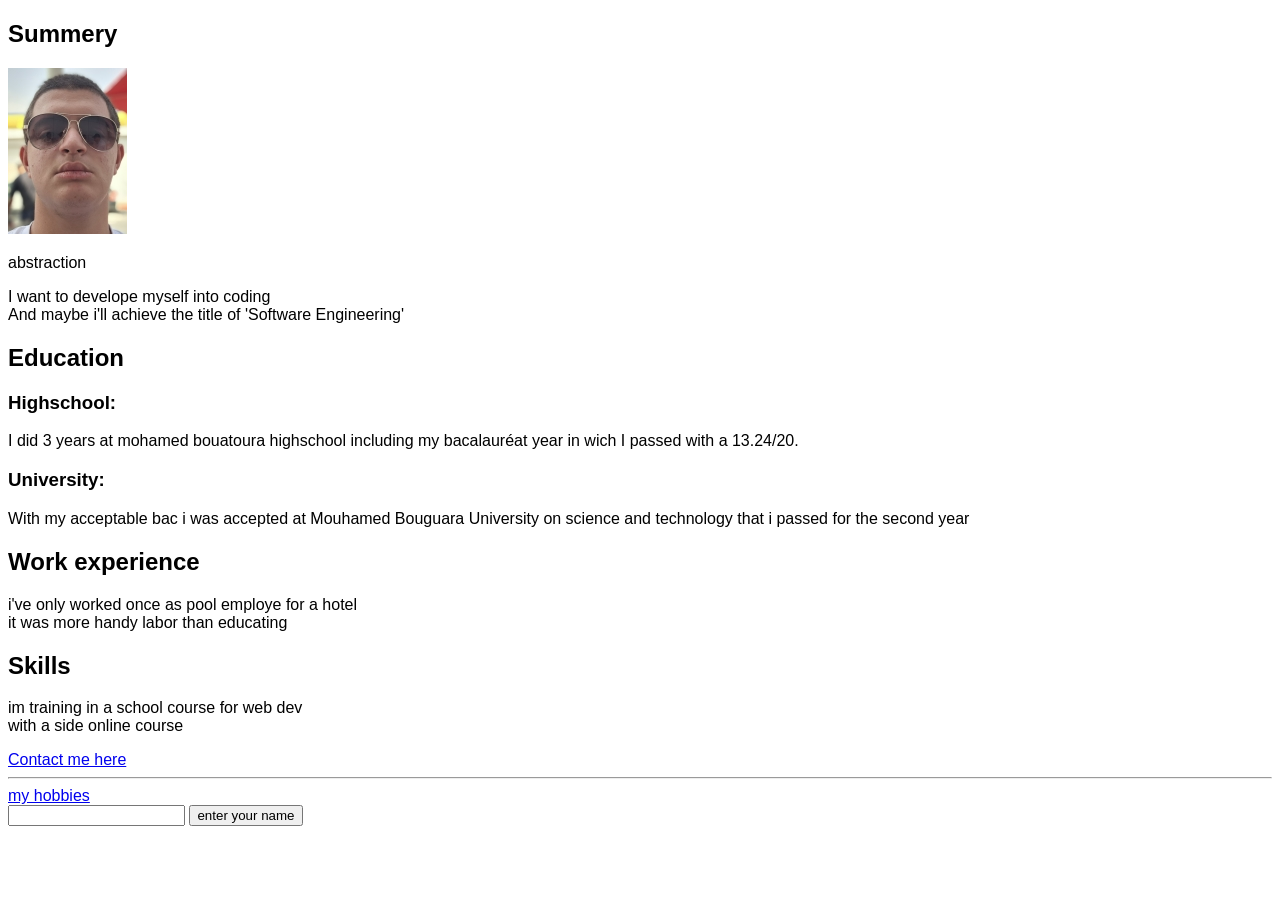
<file: index.html>
<!DOCTYPE html>
<html>
<head>
    <link rel="stylesheet" href="style.css">
</head>
<body>
<div class="all">

    <h2>Summery</h2>
    

<img src="./20250821_101043.jpg" class="c">
<p>abstraction</p>




<p>
I want to develope myself into coding
<br/>
        And maybe i'll achieve the title of 'Software Engineering'
    </p>
    <h2 id="h">Education</h2>
    <p>
        <h3>Highschool:</h3>
        I did 3 years at mohamed bouatoura highschool including 
        my bacalauréat year in wich I passed with a 13.24/20.
        <h3>University:</h3>
        With my acceptable bac i was accepted at Mouhamed Bouguara University
        on science and technology that i passed for the second year

    </p>

<h2>Work experience</h2>
<p>i've only worked once as pool employe for a hotel<br/>
     it was more handy labor than educating</p>
<h2>Skills</h2>
<p>im training in a school course for web dev <br/>with a side online course </p>



<a href="contact.html">Contact me here</a>    

<hr/>



<a href="hobbies.html">my hobbies</a>




</div>

<input id="inp2"     />
<button id="b3">enter your name</button>

<p id="ppp"></p>
<script src="j.js"></script>
</body>
</html>
</file>
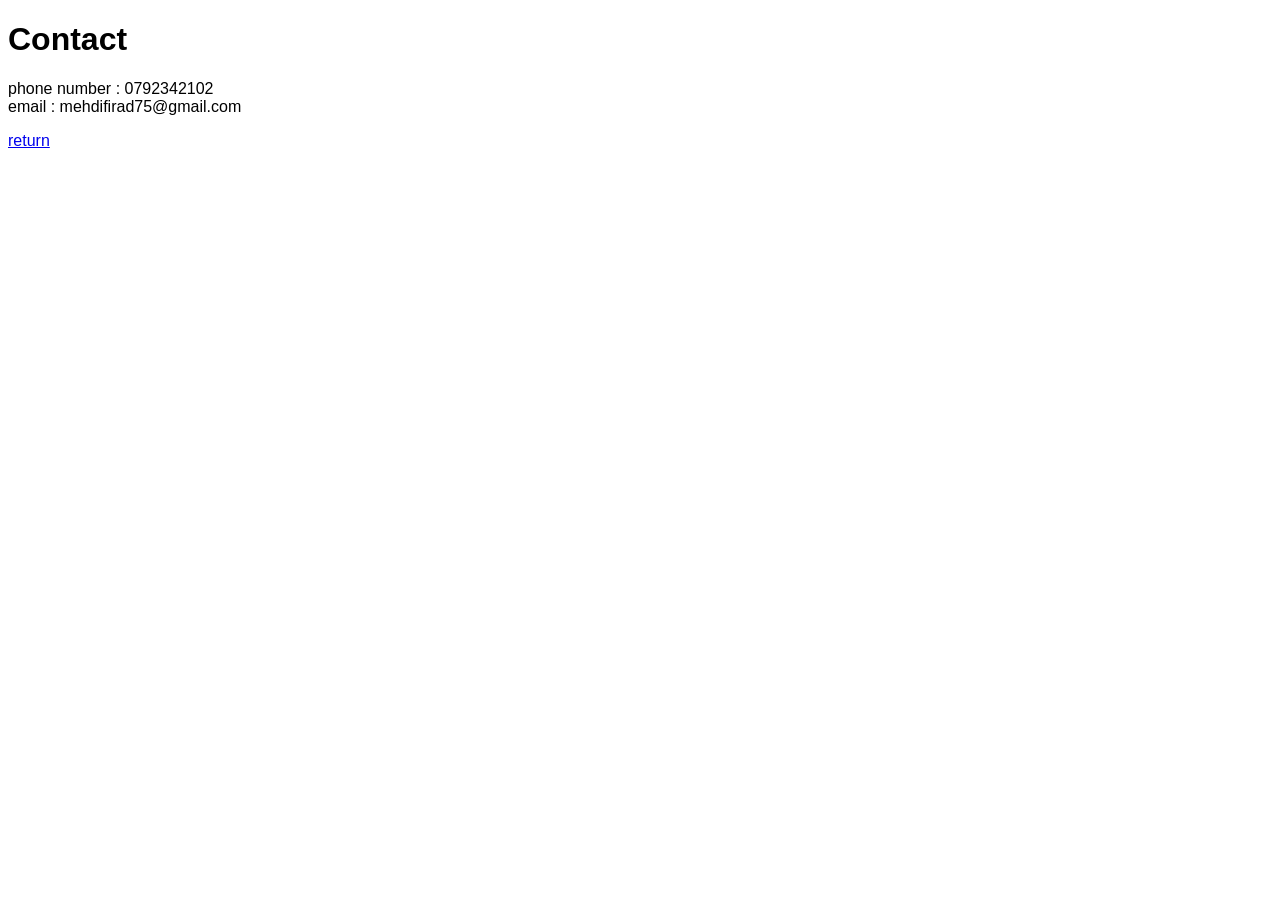
<file: contact.html>
<!DOCTYPE html>
<html>
<head>

    <link rel="stylesheet" href="style.css">
    
    
</head>

<h1>Contact</h1>


<p>
phone number : 0792342102 <br/>
email :   mehdifirad75@gmail.com 



</p>



<a href="index.html">return</a>



</html>
</file>
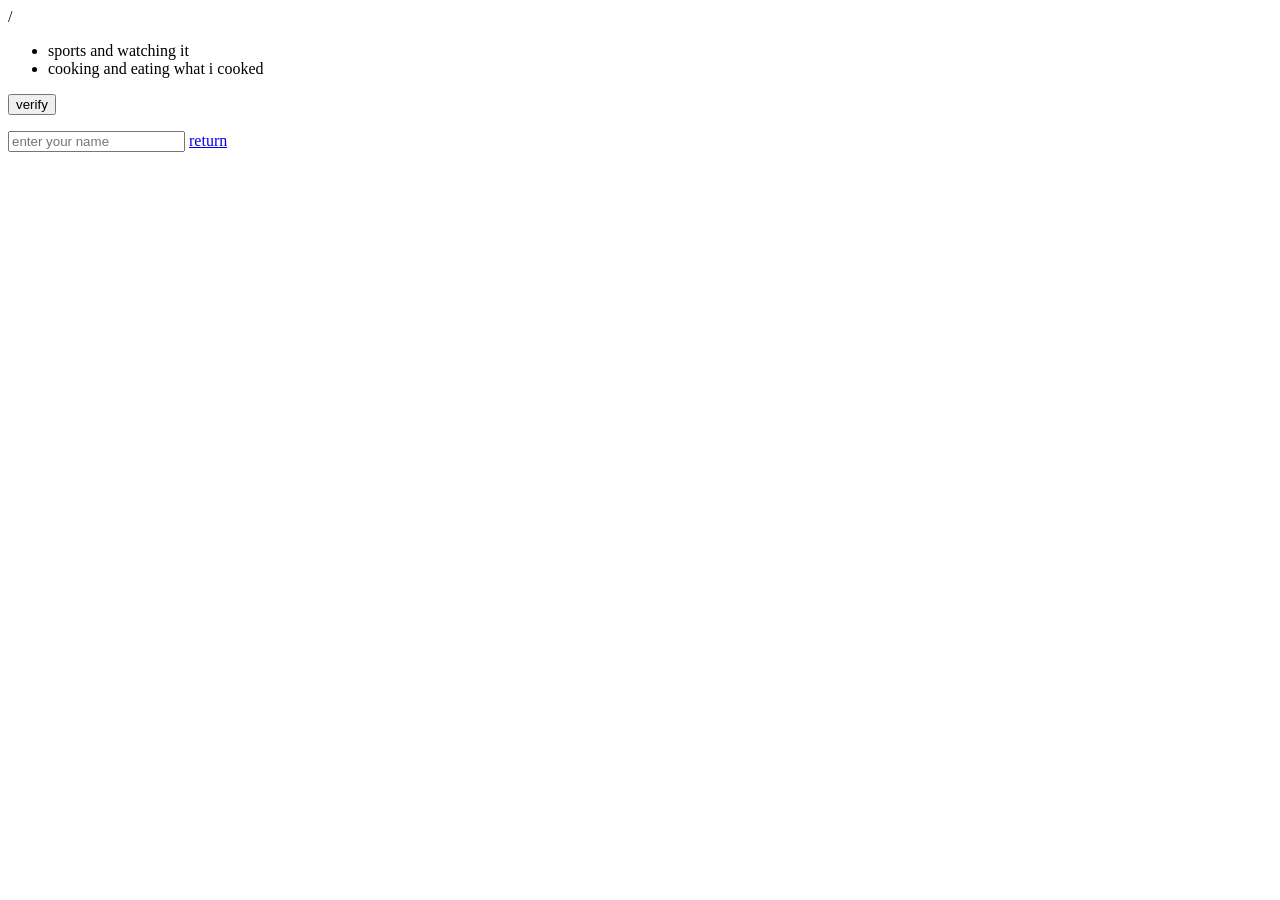
<file: hobbies.html>
/<!doctype html>
<html>
  <head>
    <script src="j.js"></script>
  </head>
  <body>
    <ul>
      <li>sports and watching it</li>
      <li>cooking and eating what i cooked</li>
    </ul>
    <button id="b">verify</button>
    <p id="resu"></p>
    <input type="text" id="answer1" placeholder="enter your name" />

    <a href="index.html">return</a>
  </body>
</html>
</file>
<file: style.css>
* {
    font-family: Arial, serif;
}
#b {

border: none;
background-color: aquamarine;

}
#b:hover{
    background-color: rgb(207, 143, 15);
transition-duration: 0.6s;
}
#answer1 {
border: none;
width: 6cm;
height: 1cm;
border-radius: 0.5cm;
background-color: rgb(21, 197, 224);
color: rgb(10, 19, 37);


}
</file>
